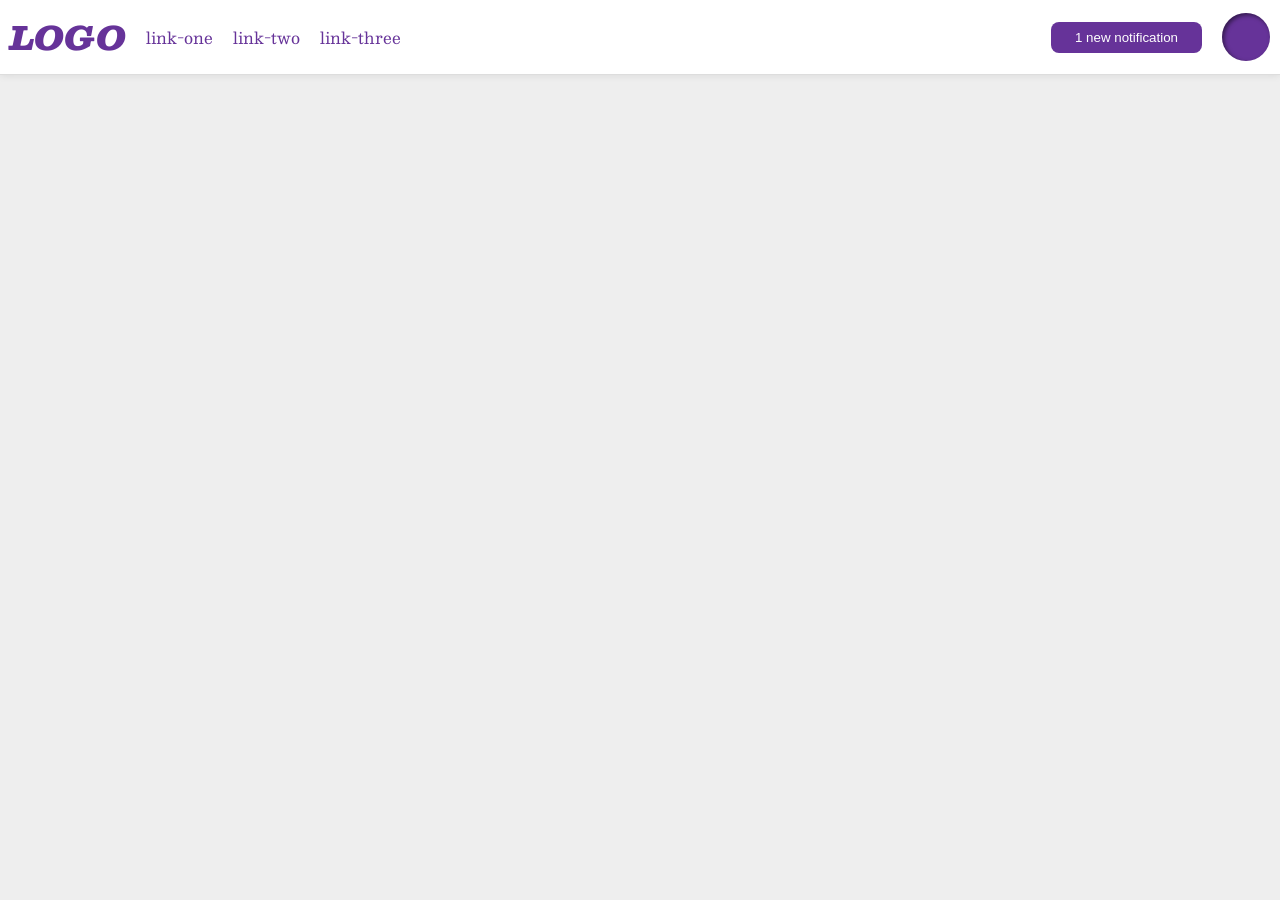
<file: foundations/flex/03-flex-header-2/index.html>
<!doctype html>
<html lang="en">
  <head>
    <meta charset="UTF-8" />
    <meta http-equiv="X-UA-Compatible" content="IE=edge" />
    <meta name="viewport" content="width=device-width, initial-scale=1.0" />
    <title>Flex Header 2</title>
    <link rel="stylesheet" href="style.css" />
  </head>
  <body>
    <div class="header">
      <div class="left">
        <div class="logo">LOGO</div>
        <ul class="links">
          <li><a href="https://google.com">link-one</a></li>
          <li><a href="https://google.com">link-two</a></li>
          <li><a href="https://google.com">link-three</a></li>
        </ul>
      </div>
      <div class="right">
        <button class="notifications">1 new notification</button>
        <div class="profile-image"></div>
      </div>
    </div>
  </body>
</html>
</file>
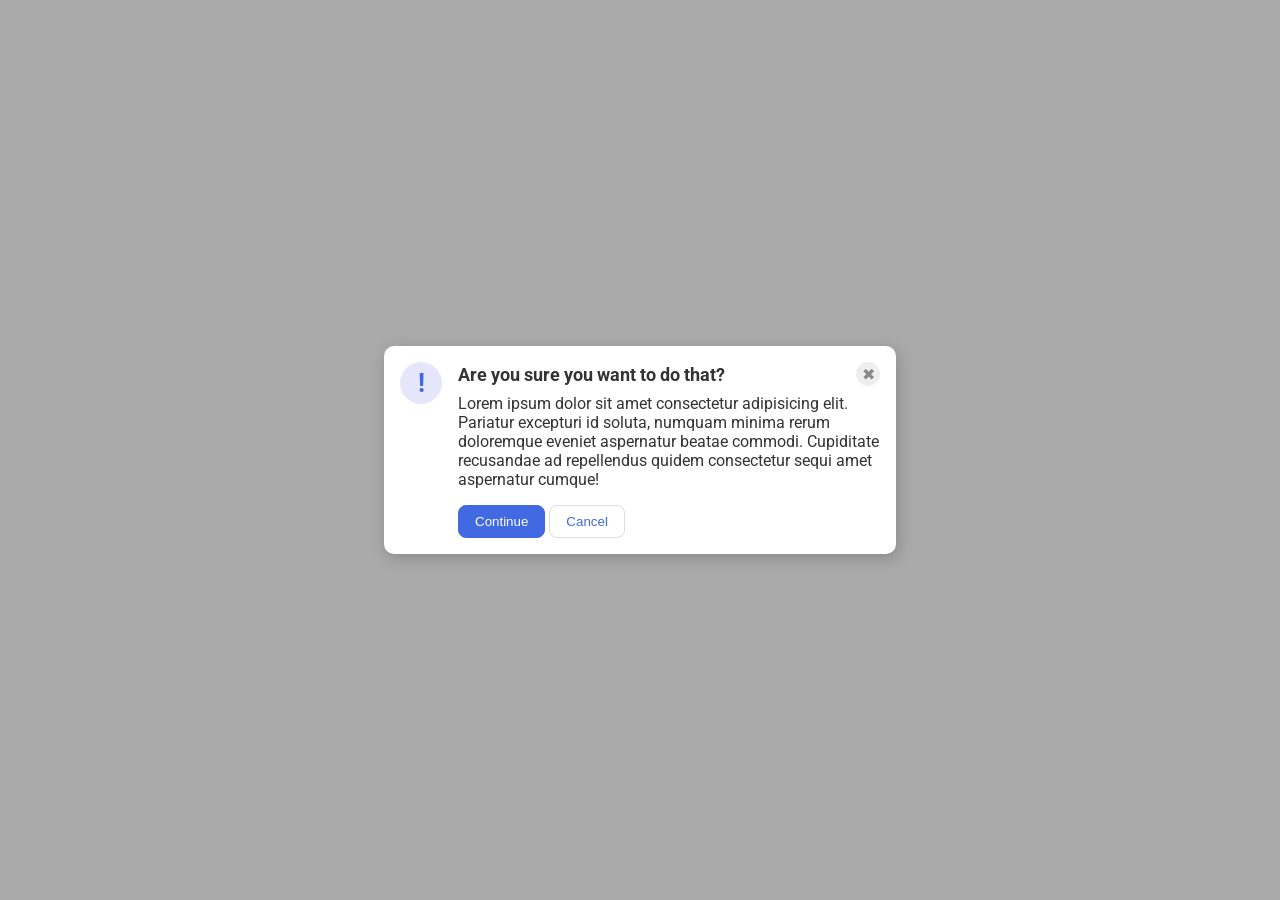
<file: foundations/flex/05-flex-modal/index.html>
<!doctype html>
<html lang="en">
  <head>
    <meta charset="UTF-8" />
    <meta http-equiv="X-UA-Compatible" content="IE=edge" />
    <meta name="viewport" content="width=device-width, initial-scale=1.0" />
    <link rel="stylesheet" href="style.css" />
    <title>Modal</title>
  </head>
  <body>
    <div class="modal">
      <div class="icon">!</div>
      <div class="container">
        <div class="header">
          Are you sure you want to do that?
          <button class="close-button">✖</button>
        </div>

        <div class="text">
          Lorem ipsum dolor sit amet consectetur adipisicing elit. Pariatur
          excepturi id soluta, numquam minima rerum doloremque eveniet
          aspernatur beatae commodi. Cupiditate recusandae ad repellendus quidem
          consectetur sequi amet aspernatur cumque!
        </div>
        <div class="buttons">
          <button class="continue">Continue</button>
          <button class="cancel">Cancel</button>
        </div>
      </div>
    </div>
  </body>
</html>
</file>
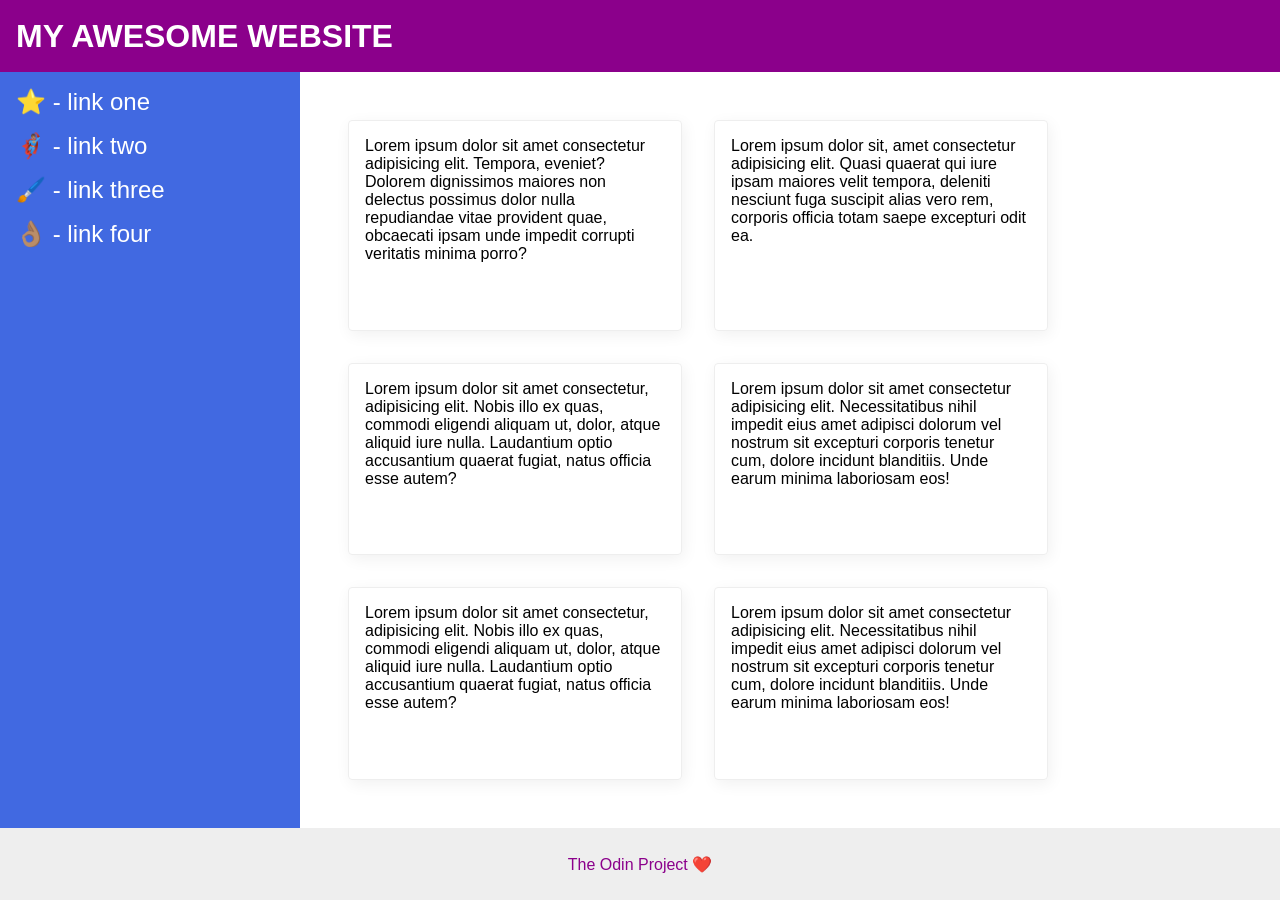
<file: foundations/flex/07-flex-layout-2/index.html>
<!doctype html>
<html lang="en">
  <head>
    <meta charset="UTF-8" />
    <meta http-equiv="X-UA-Compatible" content="IE=edge" />
    <meta name="viewport" content="width=device-width, initial-scale=1.0" />
    <title>The Holy Grail</title>
    <link rel="stylesheet" href="style.css" />
  </head>
  <body>
    <div class="header">MY AWESOME WEBSITE</div>

    <div class="main">
      <div class="sidebar">
        <ul>
          <li><a href="#">⭐ - link one</a></li>
          <li><a href="#">🦸🏽‍♂️ - link two</a></li>
          <li><a href="#">🖌️ - link three</a></li>
          <li><a href="#">👌🏽 - link four</a></li>
        </ul>
      </div>

      <div class="cards">
        <div class="card">
          Lorem ipsum dolor sit amet consectetur adipisicing elit. Tempora,
          eveniet? Dolorem dignissimos maiores non delectus possimus dolor nulla
          repudiandae vitae provident quae, obcaecati ipsam unde impedit
          corrupti veritatis minima porro?
        </div>
        <div class="card">
          Lorem ipsum dolor sit, amet consectetur adipisicing elit. Quasi
          quaerat qui iure ipsam maiores velit tempora, deleniti nesciunt fuga
          suscipit alias vero rem, corporis officia totam saepe excepturi odit
          ea.
        </div>
        <div class="card">
          Lorem ipsum dolor sit amet consectetur, adipisicing elit. Nobis illo
          ex quas, commodi eligendi aliquam ut, dolor, atque aliquid iure nulla.
          Laudantium optio accusantium quaerat fugiat, natus officia esse autem?
        </div>
        <div class="card">
          Lorem ipsum dolor sit amet consectetur adipisicing elit.
          Necessitatibus nihil impedit eius amet adipisci dolorum vel nostrum
          sit excepturi corporis tenetur cum, dolore incidunt blanditiis. Unde
          earum minima laboriosam eos!
        </div>
        <div class="card">
          Lorem ipsum dolor sit amet consectetur, adipisicing elit. Nobis illo
          ex quas, commodi eligendi aliquam ut, dolor, atque aliquid iure nulla.
          Laudantium optio accusantium quaerat fugiat, natus officia esse autem?
        </div>
        <div class="card">
          Lorem ipsum dolor sit amet consectetur adipisicing elit.
          Necessitatibus nihil impedit eius amet adipisci dolorum vel nostrum
          sit excepturi corporis tenetur cum, dolore incidunt blanditiis. Unde
          earum minima laboriosam eos!
        </div>
      </div>
    </div>

    <div class="footer">The Odin Project ❤️</div>
  </body>
</html>
</file>
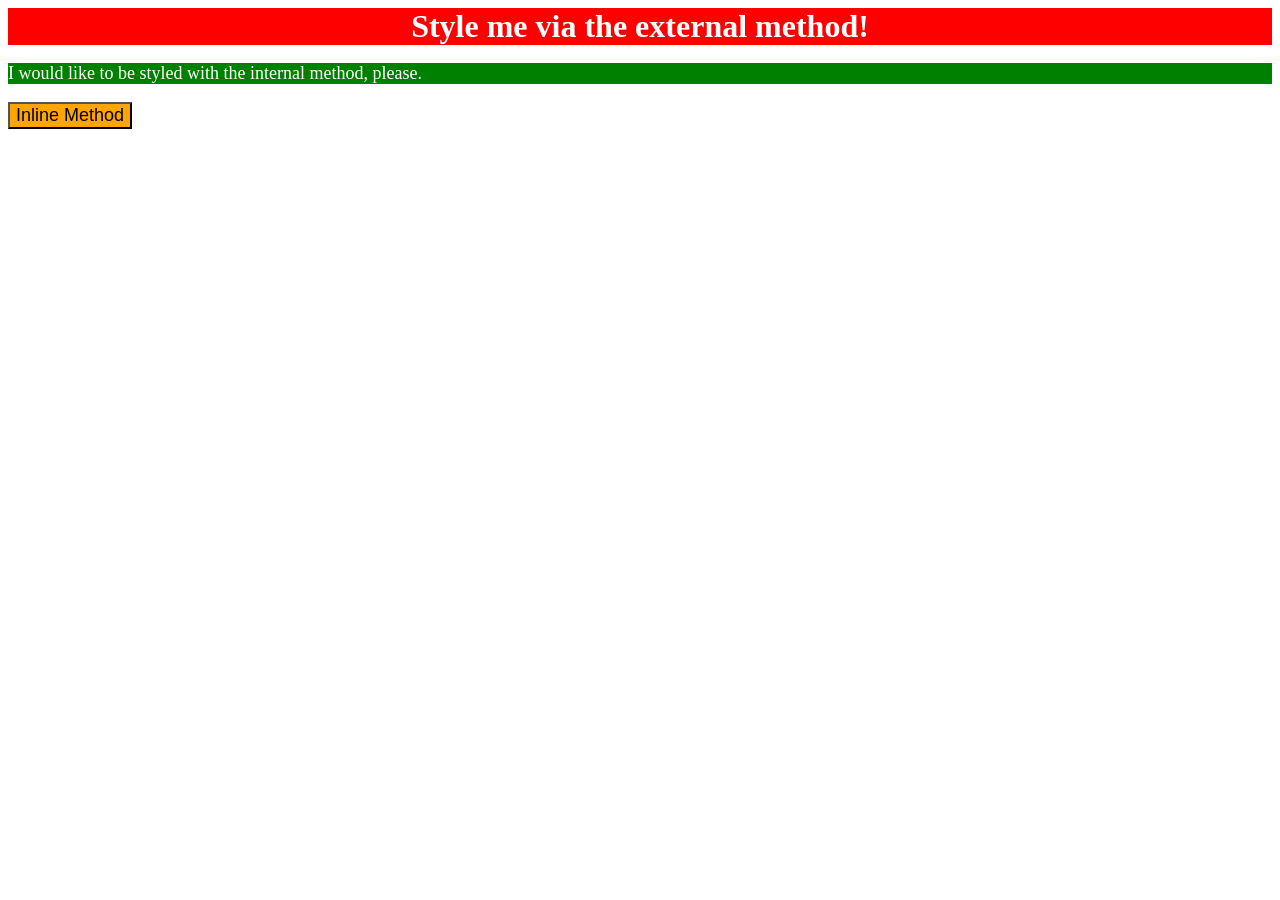
<file: foundations/intro-to-css/01-css-methods/index.html>
<!DOCTYPE html>
<html lang="en">
  <head>
    <meta charset="UTF-8">
    <meta http-equiv="X-UA-Compatible" content="IE=edge">
    <meta name="viewport" content="width=device-width, initial-scale=1.0">
    <title>Methods for Adding CSS</title>
    <link rel="stylesheet" href="style.css">
    <style>
      p {
        background-color: green;
        color: white;
        font-size: 18px;
      }
    </style>
  </head>
  <body>
    <div>Style me via the external method!</div>
    <p>I would like to be styled with the internal method, please.</p>
    <button style="background-color: orange; font-size: 18px;">Inline Method</button>
  </body>
</html>
</file>
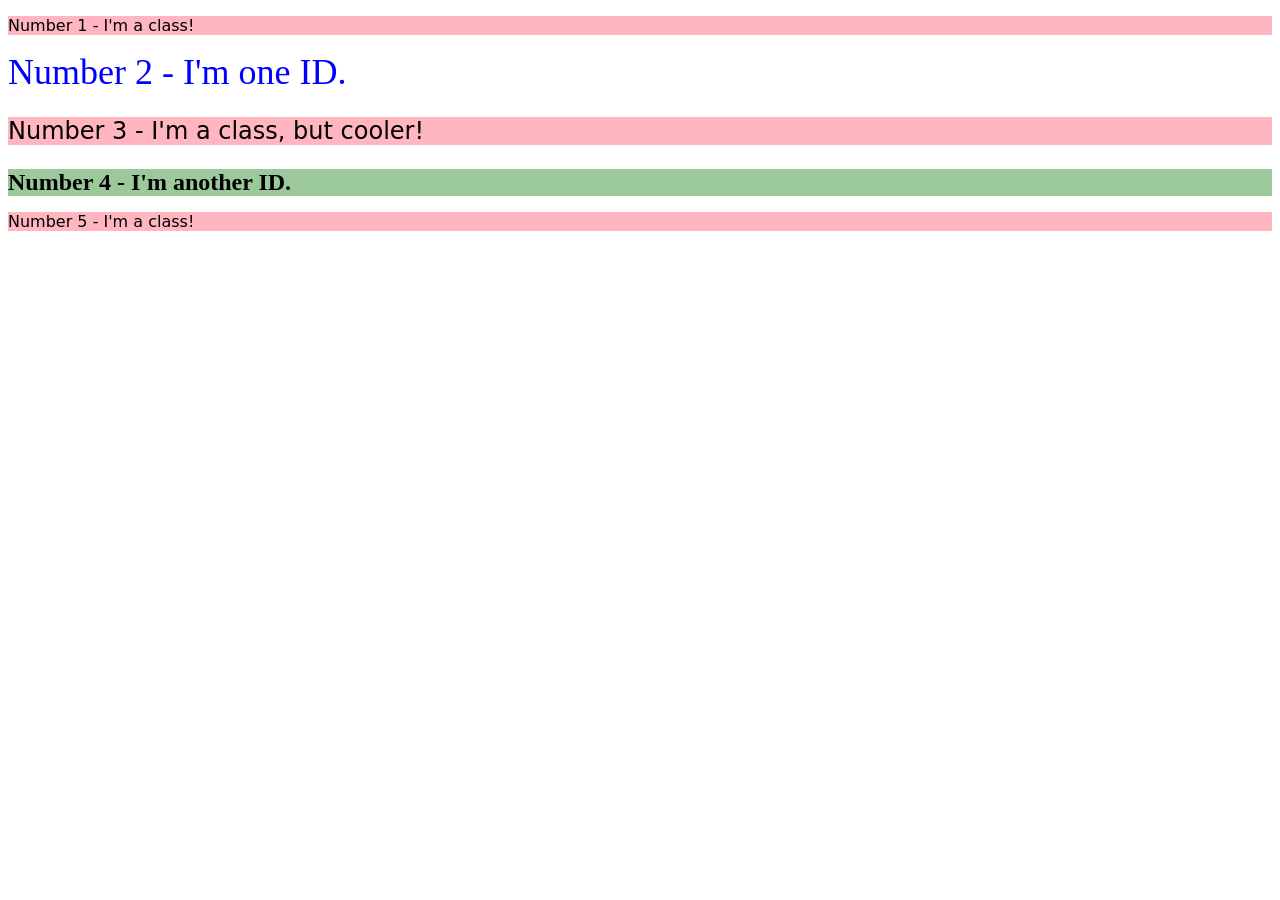
<file: foundations/intro-to-css/02-class-id-selectors/index.html>
<!DOCTYPE html>
<html lang="en">
  <head>
    <meta charset="UTF-8">
    <meta http-equiv="X-UA-Compatible" content="IE=edge">
    <meta name="viewport" content="width=device-width, initial-scale=1.0">
    <title>Class and ID Selectors</title>
    <link rel="stylesheet" href="style.css">
  </head>
  <body>
    <p class="odd">Number 1 - I'm a class!</p>
    <div id="two">Number 2 - I'm one ID.</div>
    <p class="odd adjust-font-size">Number 3 - I'm a class, but cooler!</p>
    <div id="four" class="adjust-font-size">Number 4 - I'm another ID.</div>
    <p class="odd">Number 5 - I'm a class!</p>
  </body>
</html>
</file>
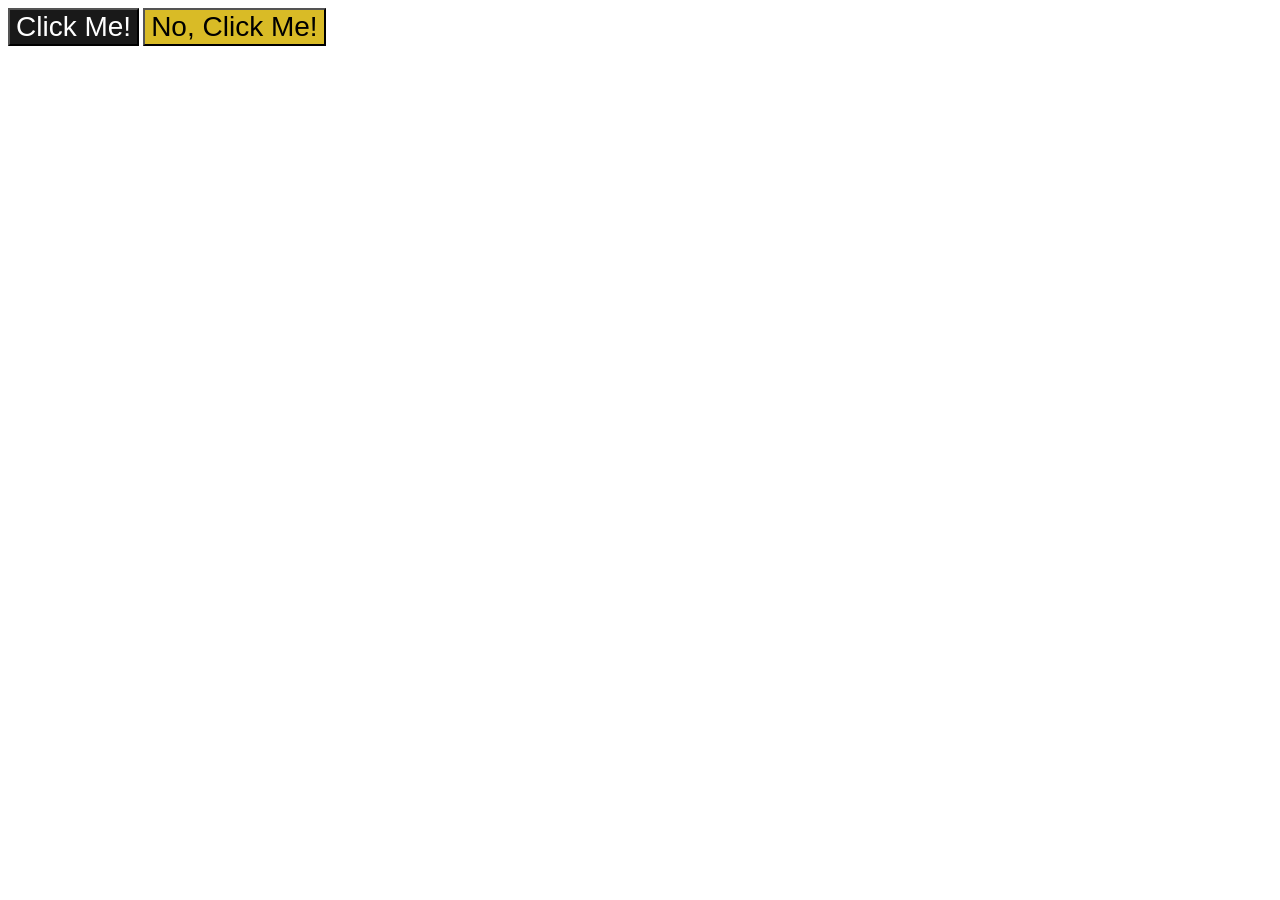
<file: foundations/intro-to-css/03-grouping-selectors/index.html>
<!DOCTYPE html>
<html lang="en">
  <head>
    <meta charset="UTF-8">
    <meta http-equiv="X-UA-Compatible" content="IE=edge">
    <meta name="viewport" content="width=device-width, initial-scale=1.0">
    <title>Grouping Selectors</title>
    <link rel="stylesheet" href="style.css">
  </head>
  <body>
    <button class="button-black">Click Me!</button>
    <button class="button-yellow">No, Click Me!</button>
  </body>
</html>
</file>
<file: foundations/flex/03-flex-header-2/style.css>
/* this is some magical font-importing.  
you'll learn about it later. */
@import url('https://fonts.googleapis.com/css2?family=Besley:ital,wght@0,400;1,900&display=swap');

body {
  margin: 0;
  background: #eee;
  font-family: Besley, serif;
}

.header {
  background: white;
  border-bottom: 1px solid #ddd;
  box-shadow: 0 0 8px rgba(0,0,0,.1);
}

.profile-image {
  background: rebeccapurple;
  box-shadow: inset 2px 2px 4px rgba(0,0,0,.5);
  border-radius: 50%;
  width: 48px;
  height: 48px;
}

.logo {
  color: rebeccapurple;
  font-size: 32px;
  font-weight: 900;
  font-style: italic;
}

button {
  border: none;
  border-radius: 8px;
  background: rebeccapurple;
  color: white;
  padding: 8px 24px;
}

a {
  /* this removes the line under our links */
  text-decoration: none;
  color: rebeccapurple;
}

ul {
  list-style-type: none;
}

/* solution */

.header {
  display: flex;
  justify-content: space-between;
  padding: 10px;
}

.links {
  display: flex;
  margin: 0;
  padding: 0;
  gap: 20px;
}

.left, .right {
  display: flex;
  align-items: center;
  gap: 20px;
}
</file>
<file: foundations/flex/05-flex-modal/style.css>
@import url("https://fonts.googleapis.com/css2?family=Roboto:wght@400;700&display=swap");

html,
body {
  height: 100%;
}

body {
  font-family: Roboto, sans-serif;
  margin: 0;
  background: #aaa;
  color: #333;
  /* I'll give you this one for free lol */
  display: flex;
  align-items: center;
  justify-content: center;
}

.modal {
  background: white;
  width: 480px;
  border-radius: 10px;
  box-shadow: 2px 4px 16px rgba(0, 0, 0, 0.2);
}

.icon {
  color: royalblue;
  font-size: 26px;
  font-weight: 700;
  background: lavender;
  width: 42px;
  height: 42px;
  border-radius: 50%;
  display: flex;
  align-items: center;
  justify-content: center;
}

.close-button {
  background: #eee;
  border-radius: 50%;
  color: #888;
  font-weight: 400;
  font-size: 16px;
  height: 24px;
  width: 24px;
  display: flex;
  align-items: center;
  justify-content: center;
  border: 1px solid #eee;
  padding: 0;
}

button {
  cursor: pointer;
  padding: 8px 16px;
  border-radius: 8px;
}

button.continue {
  background: royalblue;
  border: 1px solid royalblue;
  color: white;
}

button.cancel {
  background: white;
  border: 1px solid #ddd;
  color: royalblue;
}

/* Solution */

.modal {
  display: flex;
  gap: 16px;
  padding: 16px;
}

.icon {
  flex-shrink: 0;
}

.header {
  display: flex;
  justify-content: space-between;
  align-items: center;
  font-size: 18px;
  font-weight: 700;
  margin-bottom: 8px;
}

.text {
  margin-bottom: 16px;
}
</file>
<file: foundations/flex/07-flex-layout-2/style.css>
body {
  font-family:
    -apple-system, BlinkMacSystemFont, "Segoe UI", Roboto, Oxygen, Ubuntu,
    Cantarell, "Open Sans", "Helvetica Neue", sans-serif;
  margin: 0;
  min-height: 100vh;
}

.header {
  height: 72px;
  background: darkmagenta;
  color: white;
}

.footer {
  height: 72px;
  background: #eee;
  color: darkmagenta;
}

.sidebar {
  width: 300px;
  background: royalblue;
  box-sizing: border-box;
}

.card {
  border: 1px solid #eee;
  box-shadow: 2px 4px 16px rgba(0, 0, 0, 0.06);
  border-radius: 4px;
}

/* Solution */
body {
  display: flex;
  flex-direction: column;
}

.header,
.footer {
  display: flex;
  align-items: center;
}

.header {
  font-size: 32px;
  font-weight: 900;
  padding: 0 16px;
}

.main {
  flex: 1;
  display: flex;
}

.sidebar {
  flex-shrink: 0;
  padding: 16px;
}

ul {
  list-style: none;
  margin: 0;
  padding: 0;
}

li {
  margin-bottom: 16px;
}

a {
  font-size: 24px;
  color: #fff;
  text-decoration: none;
}

.cards {
  display: flex;
  flex-wrap: wrap;
  gap: 32px;
  padding: 48px;
}

.card {
  padding: 16px;
  width: 300px;
}

.footer {
  justify-content: center;
}
</file>
<file: foundations/intro-to-css/01-css-methods/style.css>
div {
    background-color: red;
    color: white;
    font-size: 32px;
    font-weight: bold;
    text-align: center;
}
</file>
<file: foundations/intro-to-css/02-class-id-selectors/style.css>
/* Add CSS Styling */
.odd {
  background-color: rgb(255, 182, 193);
  font-family: Verdana, "DejaVu Sans", sans-serif;
}

.adjust-font-size {
  font-size: 24px;
}

#two {
  color: #0000ff;
  font-size: 36px;
}

#four {
  background-color: hsl(120, 30%, 70%);
  font-size: 24px;
  font-weight: bold;
}
</file>
<file: foundations/intro-to-css/03-grouping-selectors/style.css>
/* Add CSS Styling */
.button-black,
.button-yellow {
  font-family: Helvetica, "Times New Roman", sans-serif;
  font-size: 28px;
}

.button-black {
  background-color: rgba(0, 0, 0, 0.9);
  color: #ffffff;
}

.button-yellow {
  background-color: hsl(50, 70%, 50%);
}
</file>
